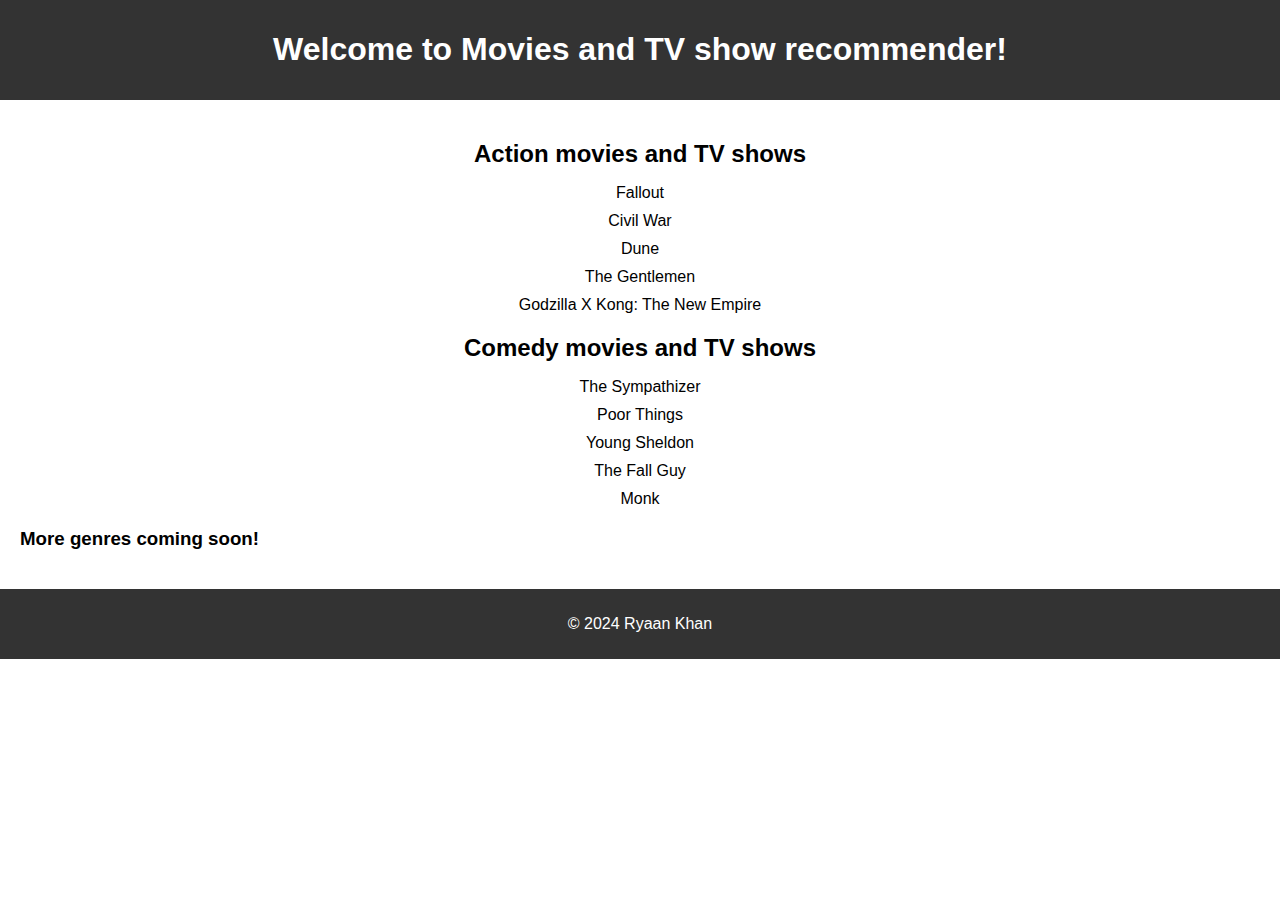
<file: index.html>
<!DOCTYPE html>
<html lang="en">
<head>
  <meta charset="UTF-8">
  <meta name="viewport" content="width=device-width, initial-scale=1.0">
  <title>Movies and TV show recomender</title>
  <link rel="stylesheet" href="styles.css">
</head>
<body>
  <header>
    <h1>Welcome to Movies and TV show recommender!</h1>
  </header>
  <main>
    <section class="genre" id="action">
      <h2>Action movies and TV shows</h2>
    </section>
    <section class="genre" id="comedy">
      <h2>Comedy movies and TV shows</h2>
    </section>
    <h3>More genres coming soon!</h3>
    <!-- Add more sections for other genres -->
  </main>
  <footer>
    <p>&copy; 2024 Ryaan Khan</p>
  </footer>
  <script src="scripts.js"></script>
</body>
</html>
</file>
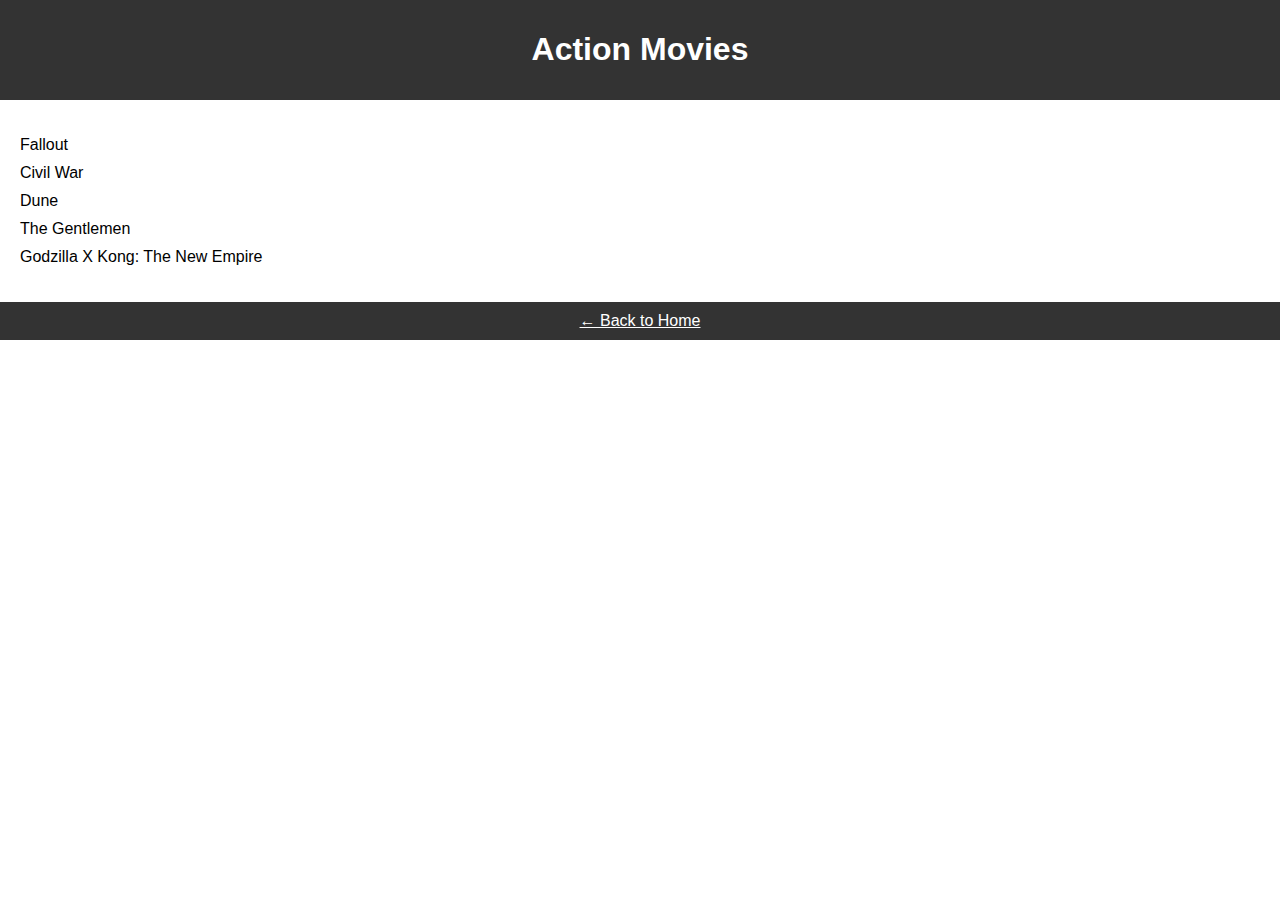
<file: action.html>
<!DOCTYPE html>
<html lang="en">
<head>
  <meta charset="UTF-8">
  <meta name="viewport" content="width=device-width, initial-scale=1.0">
  <title>Action Movies</title>
  <link rel="stylesheet" href="styles.css">
</head>
<body>
  <header>
    <h1>Action Movies</h1>
  </header>
  <main>
    <section id="action"></section>
  </main>
  <footer>
    <a href="index.html">&larr; Back to Home</a>
  </footer>
  <script src="scripts.js"></script>
</body>
</html>
</file>
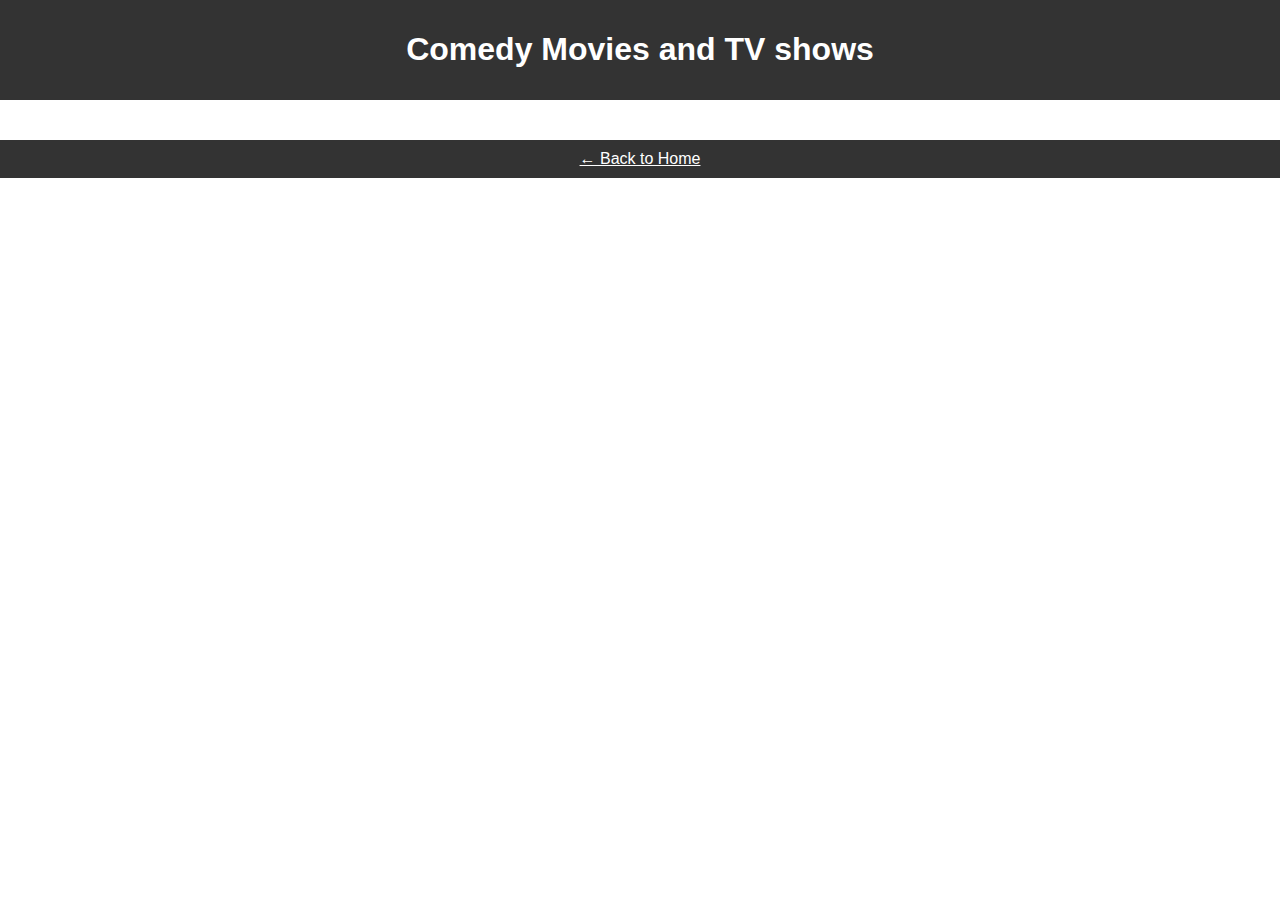
<file: comedy.html>
<!DOCTYPE html>
<html lang="en">
<head>
  <meta charset="UTF-8">
  <meta name="viewport" content="width=device-width, initial-scale=1.0">
  <title>Comedy Movies and TV shows</title>
  <link rel="stylesheet" href="styles.css">
</head>
<body>
  <header>
    <h1>Comedy Movies and TV shows</h1>
  </header>
  <main>
    <section id="comedy"></section>
  </main>
  <footer>
    <a href="index.html">&larr; Back to Home</a>
  </footer>
  <script src="scripts.js"></script>
</body>
</html>
</file>
<file: styles.css>
body {
    font-family: Arial, sans-serif;
    margin: 0;
    padding: 0;
  }
  
  header, footer {
    background-color: #333;
    color: #fff;
    text-align: center;
    padding: 10px 0;
  }
  
  footer a {
    color: #fff;
  }
  
  main {
    padding: 20px;
  }
  
  .genre {
    text-align: center;
    margin-bottom: 20px;
  }
  
  .genre h2 {
    margin-bottom: 10px;
    cursor: pointer;
  }
  .genre h3 {
    text-align: center;
    margin-bottom: 0px;
  }
  
  .movie-list {
    list-style-type: none;
    padding: 0;
  }
  
  .movie-list li {
    margin-bottom: 10px;
  }
  
  /* Responsive styles */
  @media screen and (max-width: 600px) {
    .genre img {
      width: 100%;
    }
  }
</file>
